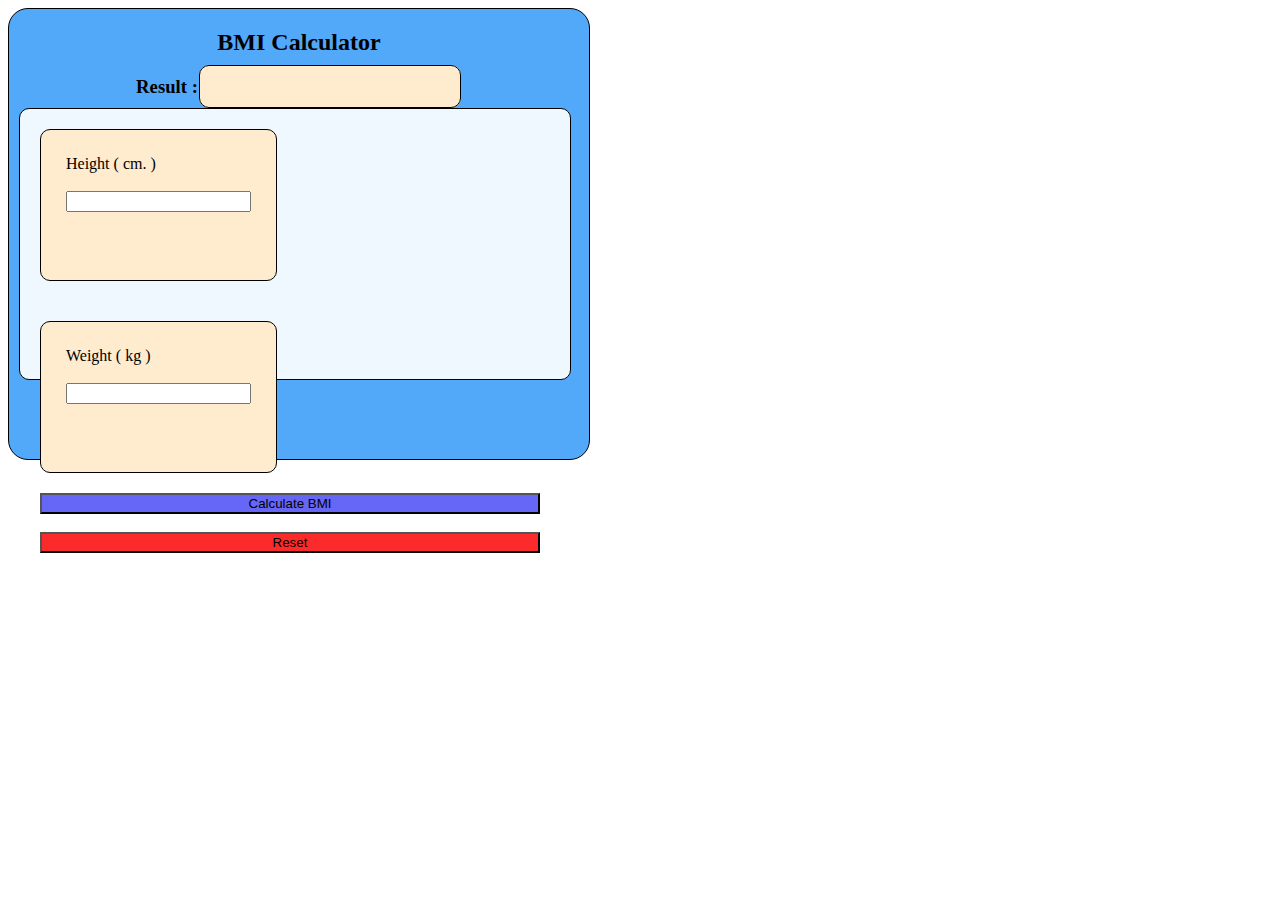
<file: bmiCalculator.html>
<!DOCTYPE html>
<html lang="en">
<head>
  <meta charset="UTF-8">
  <meta name="viewport" content="width=device-width, initial-scale=1.0">
  <title>BMI Calculator</title>
<link rel="stylesheet" href="style.css">
<script src="./myBMICal.js" defer></script>
</head>
<body> 
  <div id="frameMain">
    <h2>BMI Calculator</h2>
    <div id="resultBmi">
     <h3>Result :</h3><h3 id="bmical"></h3>
     <br>
    </div>
    <div id="htwe">
      <section id="height">
        <span>Height ( cm. )</span><br><br>
      <input type="number" id="inputHeight" required >
      </section>
      <section id="weight">
        <span>Weight ( kg )</span>
        <br><br>
        <input type="number" id="inputWeight" required>
      </section>
    <button id="calculate" type="submit">Calculate BMI</button><br><br>
    <button id="reset" type="reset">Reset</button>
    </div>
  </div>
</body>
</html>
</file>
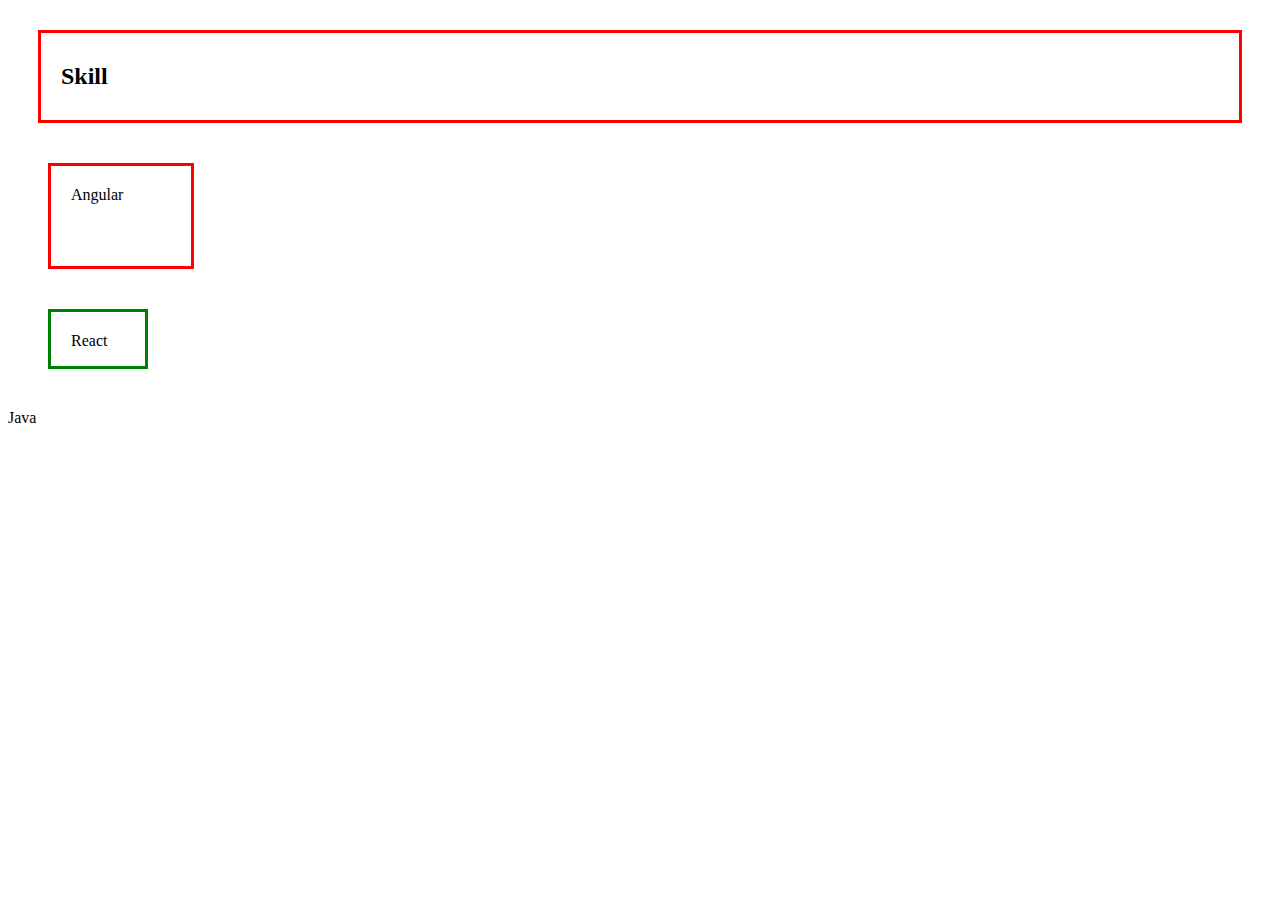
<file: boxModel.html>
<!DOCTYPE html>
<html lang="en">
<head>
    <meta charset="UTF-8">
    <meta name="viewport" content="width=device-width, initial-scale=1.0">
    <title>Box Model</title>
    <style>
        h2{
          /*  border-top-style: dotted;
            border-bottom-style: solid;
            border-width: 3px;
            border-color: red;*/

        border: 3px solid red;
        padding: 30px 20px;
        margin: 30px;
        }
        #ang{
            box-sizing: content-box;
            border: 3px solid red;
            padding: 20px;
            width: 100px;
            height: 60px;
            margin: 40px;
        }
        #react{
            box-sizing: border-box;  
            border: 3px solid green;
            padding: 20px;
            width: 100px;
            height: 60px;
            margin: 40px;
            }
    </style>
</head>
<body>
  <h2>Skill</h2> 
  <p id="ang">Angular</p>
  <P id="react">React</P>
  <p>Java</p> 
</body>
</html>
</file>
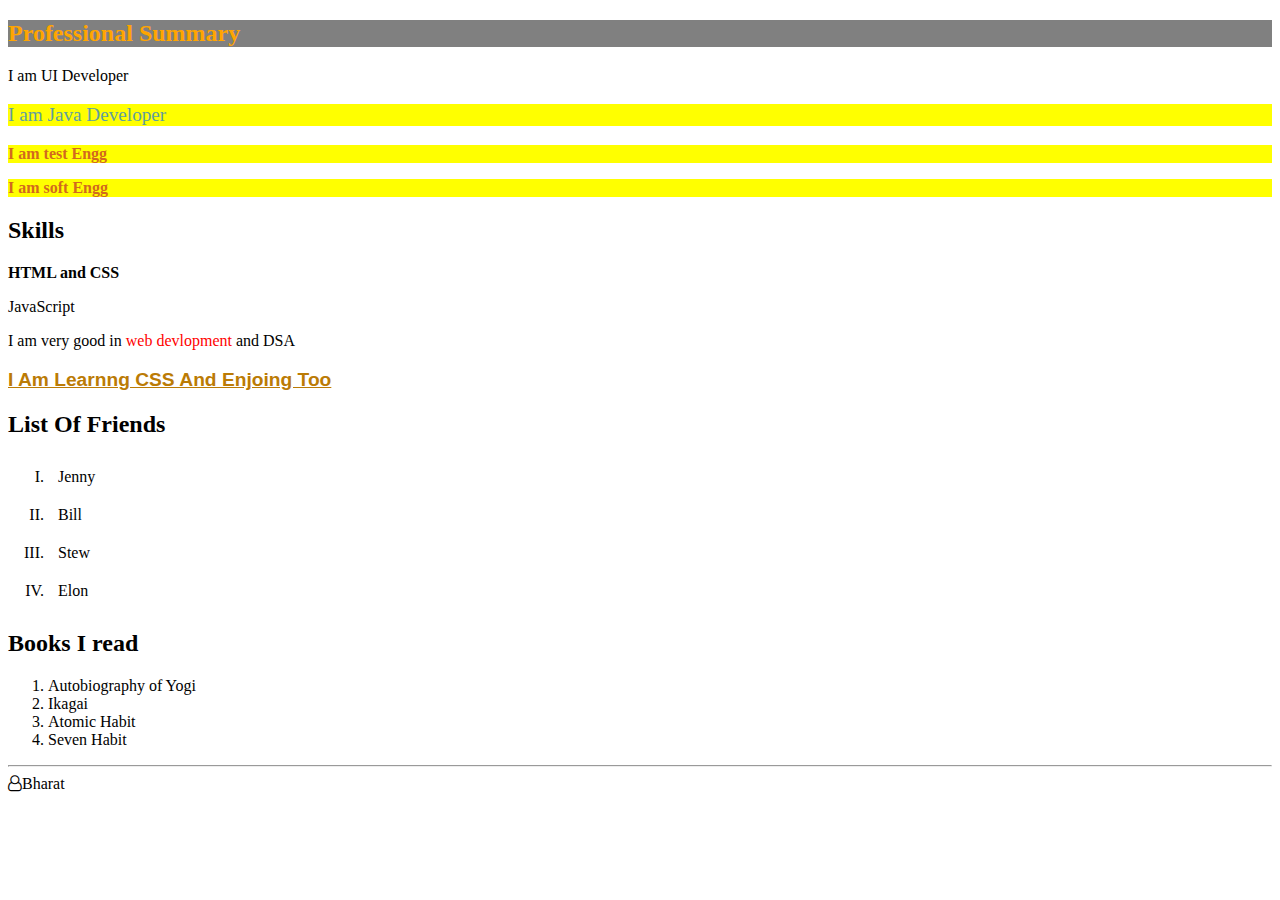
<file: cssLearning.html>
<!DOCTYPE html>
<html lang="en">
<head>
    <meta charset="UTF-8">
    <meta name="viewport" content="width=device-width, initial-scale=1.0">
    <title>CSS Learning</title>
    <!---->
    <link rel="stylesheet" href="https://cdnjs.cloudflare.com/ajax/libs/font-awesome/4.7.0/css/font-awesome.min.css">
    <style>
       /* Name Selector */
        /* p{
          color: cadetblue;  
        } */
        /* Id Selector */
        #java{
            color: cadetblue;
            font-size: larger;
        }
        /* Class Selector */
        .nonDeveloper{
            color: chocolate;
            font-weight: bold;
        }
        /* Combinator Selector */
         #java,.nonDeveloper{
            background-color:yellow;
        } 
        #web
        {
            color: red;
        }
        #para{
            text-decoration: underline;
            font-size: larger;
            font-weight: bolder;
            text-transform: capitalize;
            color: rgb(187, 123, 5);
            text-align: left;
            font-family: 'Lucida Sans', 'Lucida Sans Regular', 'Lucida Grande', 'Lucida Sans Unicode', Geneva, Verdana, sans-serif;
        }    
        #friends li{
            list-style-type: upper-roman;
            padding: 10px;
        }
        </style>
</head>
<body>
    <h2 style="color:orange;background-color: grey;">Professional Summary</h2>
    <p>I am UI Developer</p>
    <p id="java">I am Java Developer</p>
    <p class="nonDeveloper">I am test Engg</p>
    <p class="nonDeveloper">I am soft Engg</p>
    <h2>Skills</h2>
    <p style="font-weight: bolder;">HTML and CSS</p>
    <p>JavaScript</p>
    <p id="dsa">I am very good in <span id="web">web devlopment</span>  and DSA</p>
    <p id="para">i am learnng CSS and enjoing too</p>
   <h2>List Of Friends</h2>
    <ol id="friends">
        <li>Jenny</li>
        <li>Bill</li>
        <li>Stew</li>
        <li>Elon</li>
    </ol>

    <h2>Books I read</h2>
    <ol>
        <li>Autobiography of Yogi</li>
        <li>Ikagai</li>
        <li>Atomic Habit</li>
        <li>Seven Habit</li>
    </ol>
    <hr>
    <i class="fa fa-user-o" aria-hidden="true"></i><span>Bharat</span>
</body>
</html>
</file>
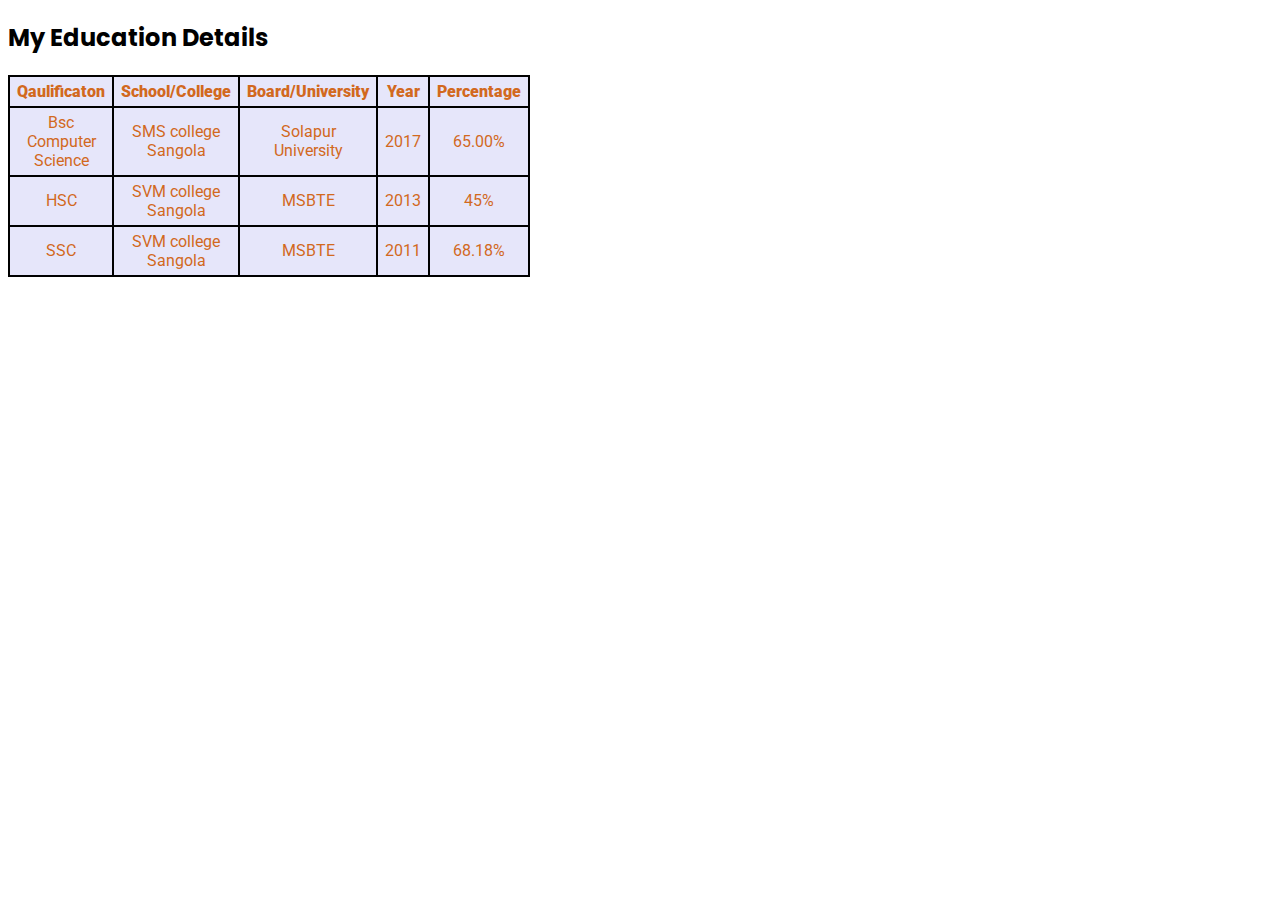
<file: education.html>
<!DOCTYPE html>
<html lang="en">
  <head>
    <meta charset="UTF-8" />
    <meta name="viewport" content="width=device-width, initial-scale=1.0" />
    <title>My Education Details</title>
    <!-- CDN Link - Google font families -->
    <link rel="preconnect" href="https://fonts.googleapis.com" />
    <link rel="preconnect" href="https://fonts.gstatic.com" crossorigin />
    <link
      href="https://fonts.googleapis.com/css2?family=Concert+One&family=Poppins&family=Roboto:wght@500;900&display=swap"
      rel="stylesheet"
    />
    <style>
      table {
        border-collapse: collapse;
        font-family: "Roboto", sans-serif;
        color: chocolate;
        background-color: lavender;
        width: 80px;
        border-radius: 5px;
      }
      th,
      td {
        border: 2px solid black;
        text-align: center;
        padding: 5px 7px 5px 7px;
      }
      h2 {
        font-family: "Poppins", sans-serif;
      }
    </style>
  </head>
  <body>
    <h2>My Education Details</h2>
    <table>
      <thead>
        <tr>
          <th><strong>Qaulificaton</strong></th>
          <th><strong>School/College</strong></th>
          <th><strong>Board/University</strong></th>
          <th><strong>Year</strong></th>
          <th><strong>Percentage</strong></th>
        </tr>
        <tr>
          <td>Bsc Computer Science</td>
          <td>SMS college Sangola</td>
          <td>Solapur University</td>
          <td>2017</td>
          <td>65.00%</td>
        </tr>
        <tr>
          <td>HSC</td>
          <td>SVM college Sangola</td>
          <td>MSBTE</td>
          <td>2013</td>
          <td>45%</td>
        </tr>
        <tr>
          <td>SSC</td>
          <td>SVM college Sangola</td>
          <td>MSBTE</td>
          <td>2011</td>
          <td>68.18%</td>
        </tr>
      </thead>
    </table>
  </body>
</html>
</file>
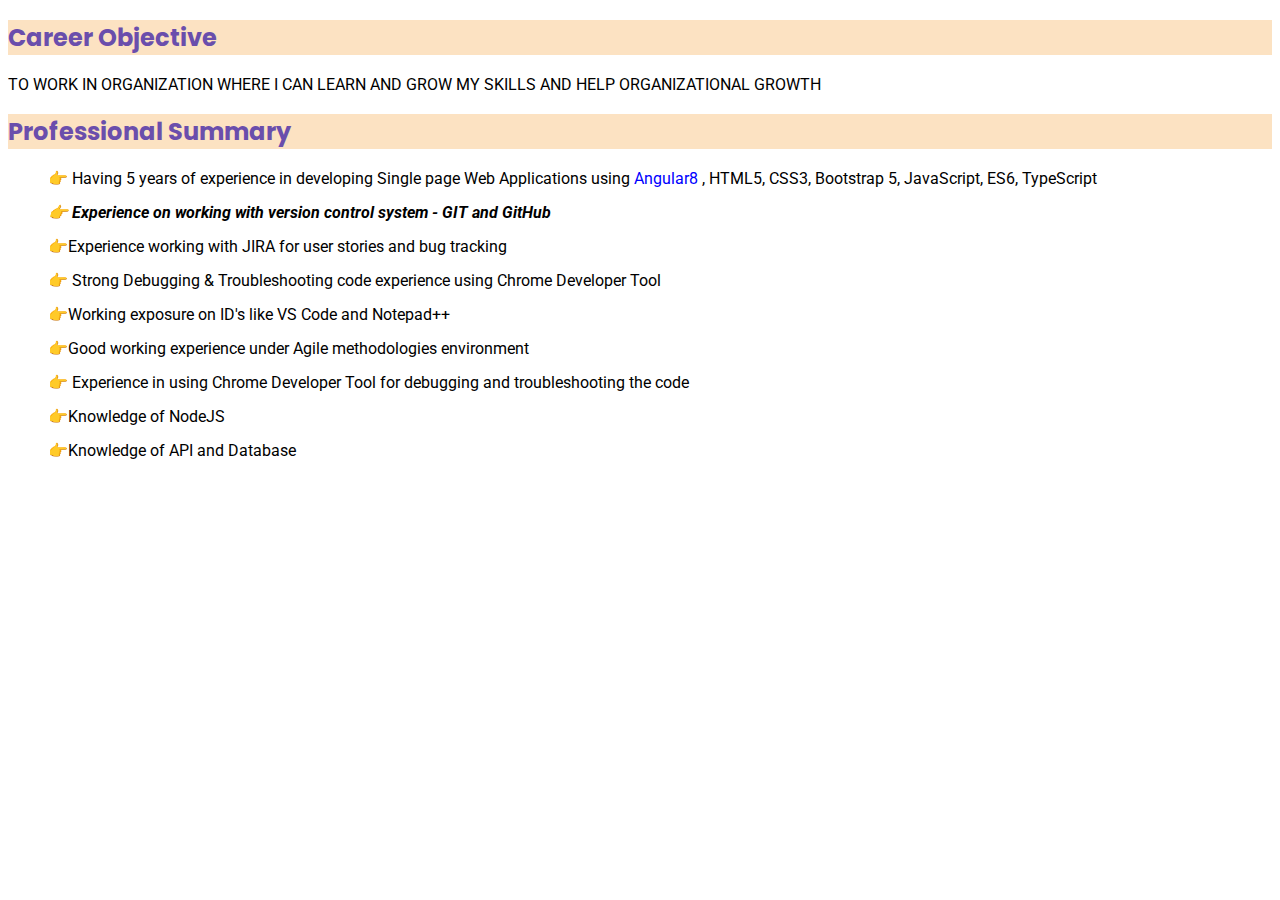
<file: home.html>
<!DOCTYPE html>
<html lang="en">
  <head>
    <meta charset="UTF-8" />
    <meta name="viewport" content="width=device-width, initial-scale=1.0" />
    <title>Home</title>
    <!-- CDN Link - Google font families -->
    <link rel="preconnect" href="https://fonts.googleapis.com" />
    <link rel="preconnect" href="https://fonts.gstatic.com" crossorigin />
    <link
      href="https://fonts.googleapis.com/css2?family=Concert+One&family=Poppins&family=Roboto:wght@500;900&display=swap"
      rel="stylesheet"
    />
    
    <style>
      span {
        color: blue;
      }
      h2 {
        background-color: rgb(252, 226, 194);
        color: rgb(106, 78, 172);
      }
      #text {
        font-weight: bolder;
        font-style: italic;
      }
      li {
        margin-bottom: 15px;
      }
      .mainHeading {
        font-family: "Poppins", sans-serif;
      }
     #textFormat, p {
        font-family: 'Roboto', sans-serif;
      }
      #textFormat li{
        list-style-type: none;
      }
      #textFormat li::before{
        content: "👉";
      }
     
    </style>
  </head>
  <body>
    <h2 class="mainHeading">Career Objective</h2>
    <p>
      TO WORK IN ORGANIZATION WHERE I CAN LEARN AND GROW MY SKILLS AND HELP
      ORGANIZATIONAL GROWTH
    </p>

    <h2 class="mainHeading">Professional Summary</h2>
    <ul id="textFormat">
      <li>
        Having 5 years of experience in developing Single page Web Applications
        using <span>Angular8</span> , HTML5, CSS3, Bootstrap 5, JavaScript, ES6,
        TypeScript
      </li>
      <li id="text">
        Experience on working with version control system - GIT and GitHub
      </li>
      <li>Experience working with JIRA for user stories and bug tracking</li>
      <li>
        Strong Debugging & Troubleshooting code experience using Chrome
        Developer Tool
      </li>
      <li>Working exposure on ID's like VS Code and Notepad++</li>
      <li>Good working experience under Agile methodologies environment</li>
      <li>
        Experience in using Chrome Developer Tool for debugging and
        troubleshooting the code
      </li>
      <li>Knowledge of NodeJS</li>
      <li>Knowledge of API and Database</li>
    </ul>
  </body>
</html>
</file>
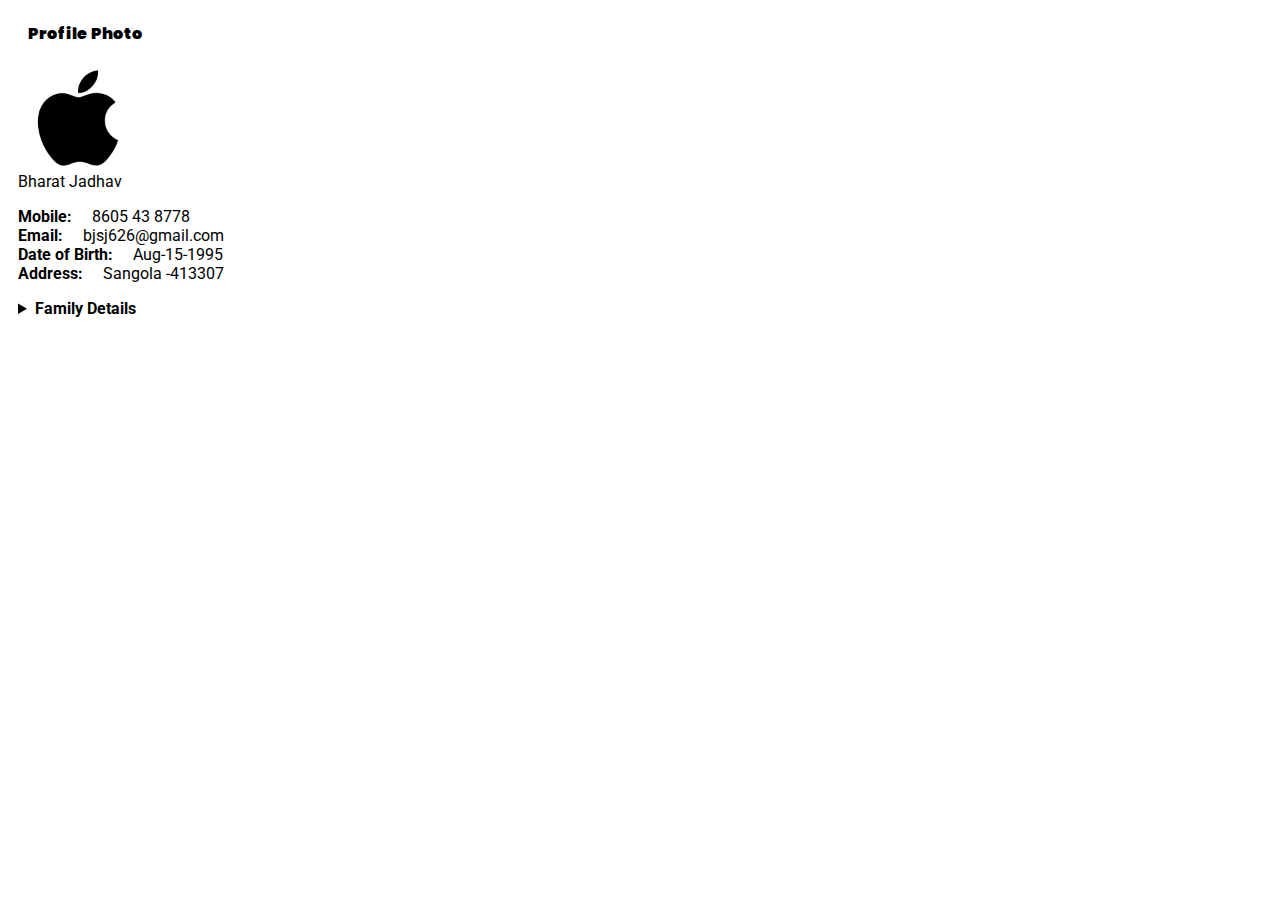
<file: others.html>
<!DOCTYPE html>
<html lang="en">
<head>
    <meta charset="UTF-8">
    <meta name="viewport" content="width=device-width, initial-scale=1.0">
    <title>Others</title>
    <!-- CDN Link - Google font families -->
    <link rel="preconnect" href="https://fonts.googleapis.com">
    <link rel="preconnect" href="https://fonts.gstatic.com" crossorigin>
    <link href="https://fonts.googleapis.com/css2?family=Concert+One&family=Poppins&family=Roboto:wght@500;900&display=swap" rel="stylesheet">
   <style>
     #Heading{
        margin-left: 20px;
        font-family: 'Poppins', sans-serif;
    }
    img{
        margin-left: 20px;
    }
    label ,p,details{
        margin-left: 10px;
        font-family: 'Roboto', sans-serif;
    }
    strong{
        margin-right: 20px;
    }
   </style>
</head>
<body>
    <h4 id="Heading"> <strong>Profile Photo</strong></h4>
    <img src="developer.png" alt="my photo" style="height: 100px ;width: 100px; "><br>
    <label>Bharat Jadhav</label><br>
    <p>
        <strong>Mobile:</strong>8605 43 8778 <br>
        <strong>Email:</strong>bjsj626@gmail.com <br>
        <strong>Date of Birth:</strong>Aug-15-1995 <br>
        <strong>Address:</strong>Sangola -413307
    </p>
    <details><summary><strong>Family Details</strong></summary>
        <ul>
            <li>Fathers name: Ramchandra Jadhav</li>
            <li>Mothers name: Vijaya Jadhav</li>
        </ul>
    </details>
</body>
</html>
</file>
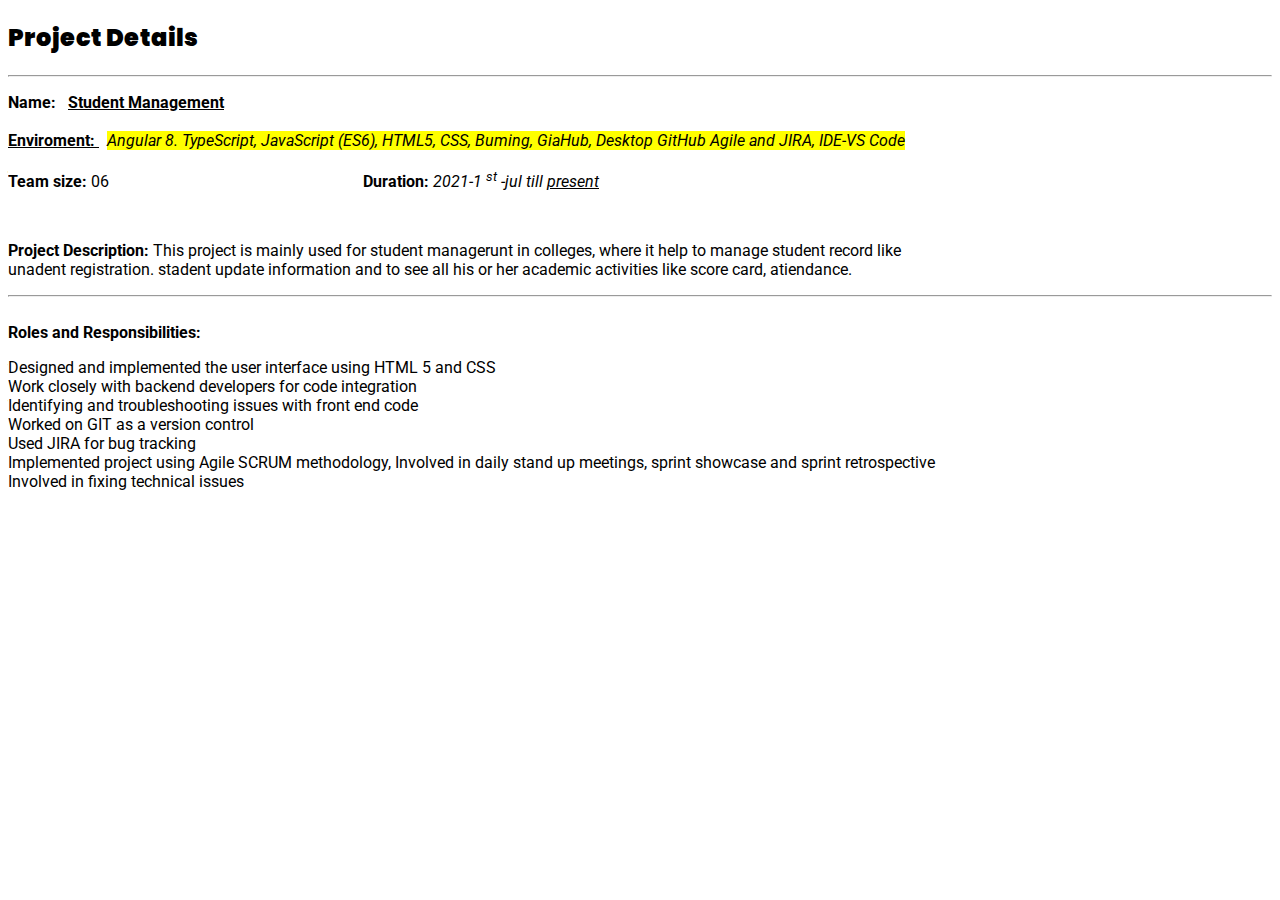
<file: project.html>
<!DOCTYPE html>
<html lang="en">
  <head>
    <meta charset="UTF-8" />
    <meta name="viewport" content="width=device-width, initial-scale=1.0" />
    <title>Project</title>
    <!-- CDN Link - Google font families -->
    <link rel="preconnect" href="https://fonts.googleapis.com" />
    <link rel="preconnect" href="https://fonts.gstatic.com" crossorigin />
    <link
      href="https://fonts.googleapis.com/css2?family=Concert+One&family=Poppins&family=Roboto:wght@500;900&display=swap"
      rel="stylesheet"
    />
    <style>
    
      h2 {
        font-family: "Poppins", sans-serif;
      }
      p ,#roles{
        font-family: "Roboto", sans-serif;
      }
     #ts{
      margin-left: 250px;
     }
    </style>
  </head>
  <body>
    <h2><strong> Project Details</strong></h2>
    <hr />
    <p>
      <strong> Name: &nbsp; <u>Student Management </u></strong> <br />
      <br />
      <strong> <u> Enviroment: </u></strong> &nbsp;
      <i>
        <mark>
          Angular 8. TypeScript, JavaScript (ES6), HTML5, CSS, Buming, GiaHub,
          Desktop GitHub Agile and JIRA, IDE-VS Code</mark
        >
      </i>
      <br />
      <br />
      <strong >
        Team size:</strong> 06  
        <strong id="ts">Duration:</strong>
      <i> 2021-1 <sup> st</sup> -jul till <u>present</u></i> <br />
    </p>
    <br />
    <p>
      <strong> Project Description:</strong>
      This project is mainly used for student managerunt in colleges, where it
      help to manage student record like
      <br />
      unadent registration. stadent update information and to see all his or her
      academic activities like score card, atiendance. <br />
    </p>
    <hr />
    <br />
    <strong id="roles"> Roles and Responsibilities:</strong>
    <p>
      Designed and implemented the user interface using HTML 5 and CSS <br />
      Work closely with backend developers for code integration <br />
      Identifying and troubleshooting issues with front end code <br />
      Worked on GIT as a version control <br />
      Used JIRA for bug tracking <br />
      Implemented project using Agile SCRUM methodology, Involved in daily stand
      up meetings, sprint showcase and sprint retrospective <br />
      Involved in fixing technical issues
    </p>
  </body>
</html>
</file>
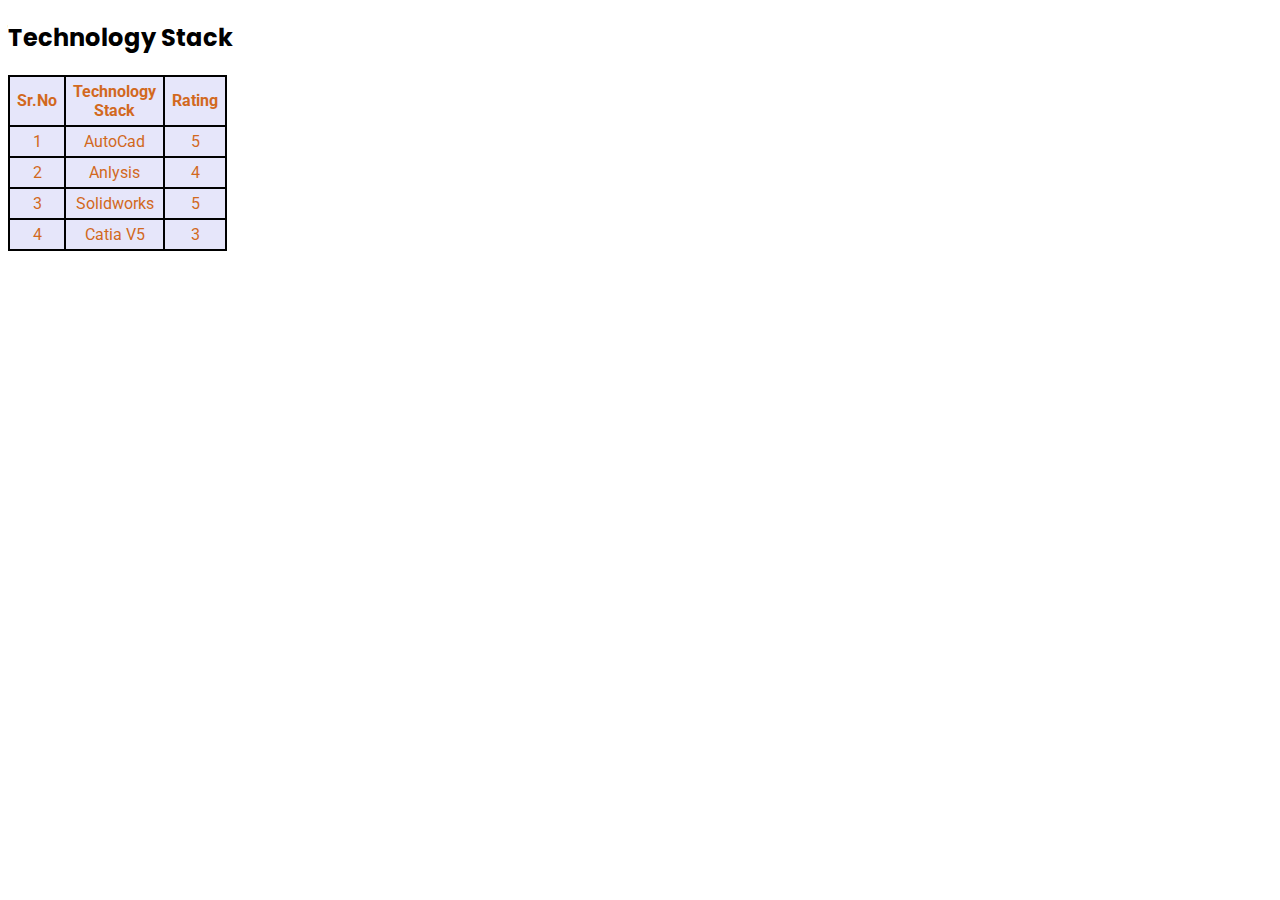
<file: techstack.html>
<!DOCTYPE html>
<html lang="en">
<head>
    <meta charset="UTF-8">
    <meta name="viewport" content="width=device-width, initial-scale=1.0">
    <title>techStack</title>
    <!-- CDN Link - Google font families -->
    <link rel="preconnect" href="https://fonts.googleapis.com">
    <link rel="preconnect" href="https://fonts.gstatic.com" crossorigin>
    <link href="https://fonts.googleapis.com/css2?family=Concert+One&family=Poppins&family=Roboto:wght@500;900&display=swap" rel="stylesheet">
    
    <style>
        table {
            border-collapse: collapse;
            font-family: 'Roboto', sans-serif;
            }
    th, td {
        border: 2px solid black; 
        text-align: center; 
        padding: 5px 7px 5px 7px;
            }
    h2{
        font-family: 'Poppins', sans-serif;
    }
     #tab {
    color: chocolate;
    background-color: lavender;
    width: 80px;
    border-radius: 5px;
    }

    </style>
</head>
<body>
    <h2>Technology Stack</h2>
    <table id="tab">
        <thead><strong><tr><th>Sr.No</th>
        <th>Technology Stack</th>
        <th>Rating</th></tr></strong></thead>
        <tbody>
            <tr><td>1</td>
            <td>AutoCad</td>
            <td>5</td></tr>
            <tr><td>2</td>
                <td>Anlysis</td>
                <td>4</td></tr>
            <tr><td>3</td>
                <td>Solidworks</td>
                <td>5</td></tr>
            <tr><td>4</td>
                <td>Catia V5</td>
                <td>3</td></tr>
        </tbody>
    </table>
</body>
</html>
</file>
<file: style.css>
#frameMain{
    border: 1px solid black;
    height: 450px;
    width: 580px;
    background: rgb(82, 169, 250);
    border-radius: 20px;
  }
  h2{
    text-align: center;
  }
  #height,#weight{
    border-radius: 10px;
    display: inline-block;
    /* float: left; */
    border: 1px solid black;
    height: 100px;
    margin: 20px;
    padding: 25px;
    background-color: blanchedalmond;
  }
  #bmical{
    text-align: center;
    border-radius: 10px;
    border: 1px solid black;
    margin: 1px;
    padding-left: 50px;
    padding: 10px;
    padding-right: 250px;
    background-color: blanchedalmond;
  }
  button{
    margin-left: 20px;
    width: 500px;
  }
  #resultBmi{
    text-align: center;
  }
  #calculate{
    background-color: rgb(102, 102, 247);
  }
  #reset{
    background-color: rgb(252, 43, 43);
  }
  #htwe{
    margin: 10px;
    border-radius: 10px;
    border: 1px solid black;
    height: 270px;
    width: 550px;
    background-color: aliceblue;
  }
h3{
  display: inline;
}
</file>
